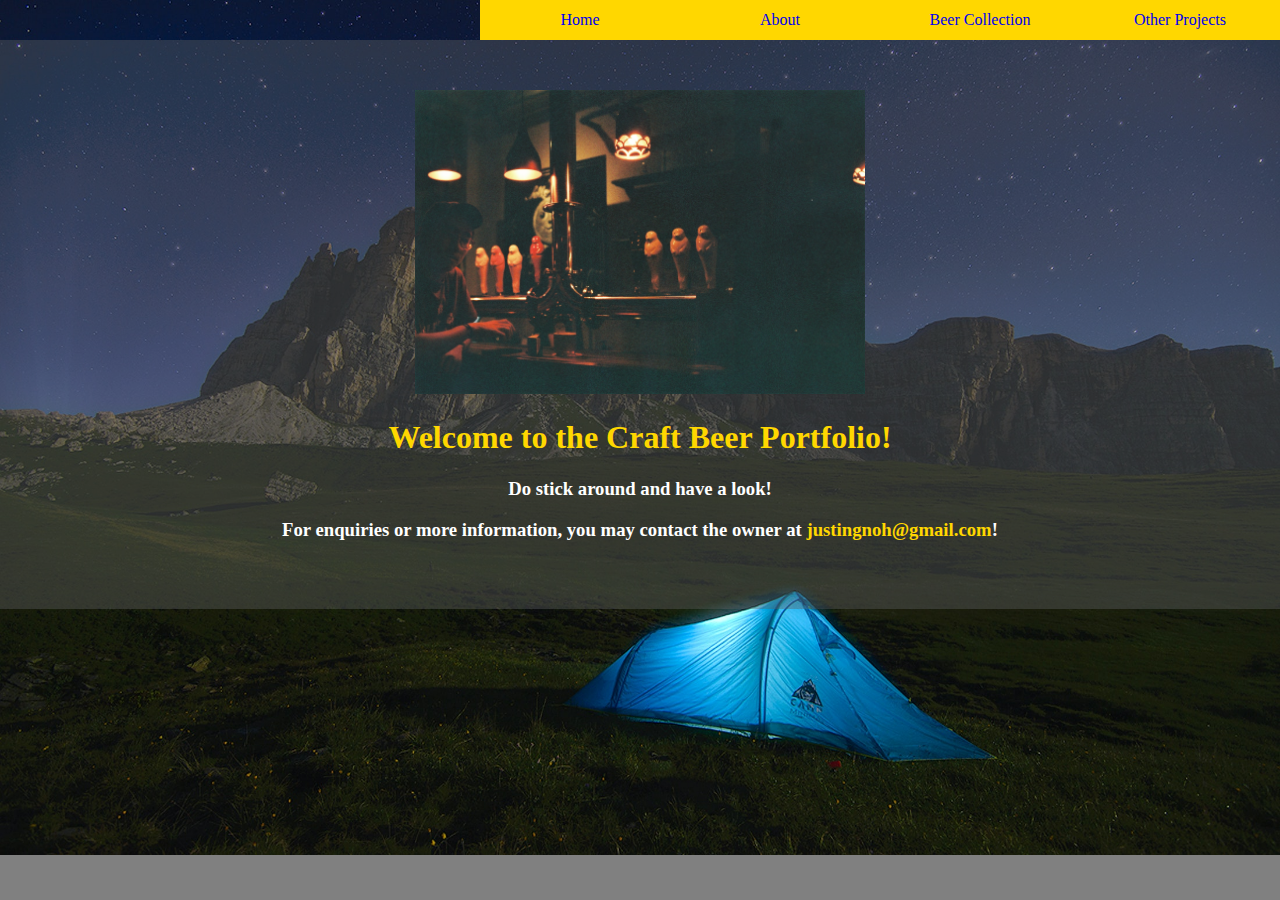
<file: index.html>
<!DOCTYPE html>
<html lang="en">
<head>
    <meta charset="UTF-8">
    <meta name="viewport" content="width=device-width, initial-scale=1.0">
    <title>Document</title>
    <link rel="stylesheet" href="./style.css">
</head>
<body>
    <!-- <div id="notification">A new version of this app is available. Click <a id="reload">here</a> to update.</div> -->
    <nav>
        <label for="toggle">&#9776;</label>
        <input type="checkbox" id="toggle"/>
        
        <ul class="nav-bar">
            <li><a href="index.html">Home</a></li>
            <li><a href="./about/about.html">About</a></li>
            <li><a href="./beer-collection/beer-collection.html">Beer Collection</a></li>
            <li>
                <a href="./other-projects/otherprojects.html" class="nav-other-projects">Other Projects</a>
                <ul class="nav-bar-dropdown">
                    <li>
                        <a href="./other-projects/random-brewery-generator.html">Brewery Generator</a>
                    </li>
                </ul>
            </li>
        </ul>
    </nav>

    <main class="container">
        <img src="./images/film-craft-beer.JPG" alt="home-image" id="home-image">
        <h1>Welcome to the Craft Beer Portfolio!</h1>
        <h3>Do stick around and have a look!<h3>
        <h3>For enquiries or more information, you may contact the owner at 
            <span id="email">justingnoh@gmail.com</span>!</h3>
    </main>
    <script src="registerServiceWorker.js"></script>
</body>
</html>
</file>
<file: style.css>
body {
    background: url('./images/adventure-alps-camp-camping-618848.jpg') no-repeat;
    background-size: cover;
    margin: 0;
    background-color: gray
}

/* Nav Bar Effects */
nav {
    display: flex;
    justify-content: flex-end;
}

.nav-bar {
    display: inline-block;
    margin:0px;
    padding: 0px;
    list-style: none;
    text-align: center;
}

.nav-bar li {
    float: left;
    width: 200px;
    height: 40px;
    background-color: gold;
    list-style: none;
    line-height: 40px;
}

.nav-bar li a {
    text-decoration: none;
    display: block;
}

.nav-bar-dropdown {
    float: right;
    display: none;
    padding-left: 0px;
}

/* Hover effects */
.nav-bar > li:hover .nav-bar-dropdown  {
    display: block;
}

.nav-bar-dropdown :hover, .nav-bar li :hover {
    background-color: goldenrod;
}

.container {
    /* display: inline-block; */
    padding-top: 50px;
    padding-bottom: 50px;
    color: white;
    text-align: center;
    width: 100%;
    background-color: rgba(94,97,100,0.4);
}

.container > h1 {
    color: gold;
}

#email {
    color: gold;
}

#home-image {
    width: 450px;
}

label {
    display: none;
}

#toggle {
    display: none;
}

@media only screen and (max-width: 799px) {
    label {
        display:block;
        background-color: gold;
        cursor: pointer;
        text-align: right;
        padding: 5px 40px 5px 0;
        font-size: 26px;
        width: 100%;
    }

    .nav-bar > li {
        display: none;
        width: 100%;
    }

    .nav-bar > li > a {
        display: block;
    }

    #toggle:checked + .nav-bar > li {
        display: block;
        border-left: 1px solid goldenrod;   
    }

    .nav-bar > li:active .nav-bar-dropdown {
        display: none;
    }

}
</file>
